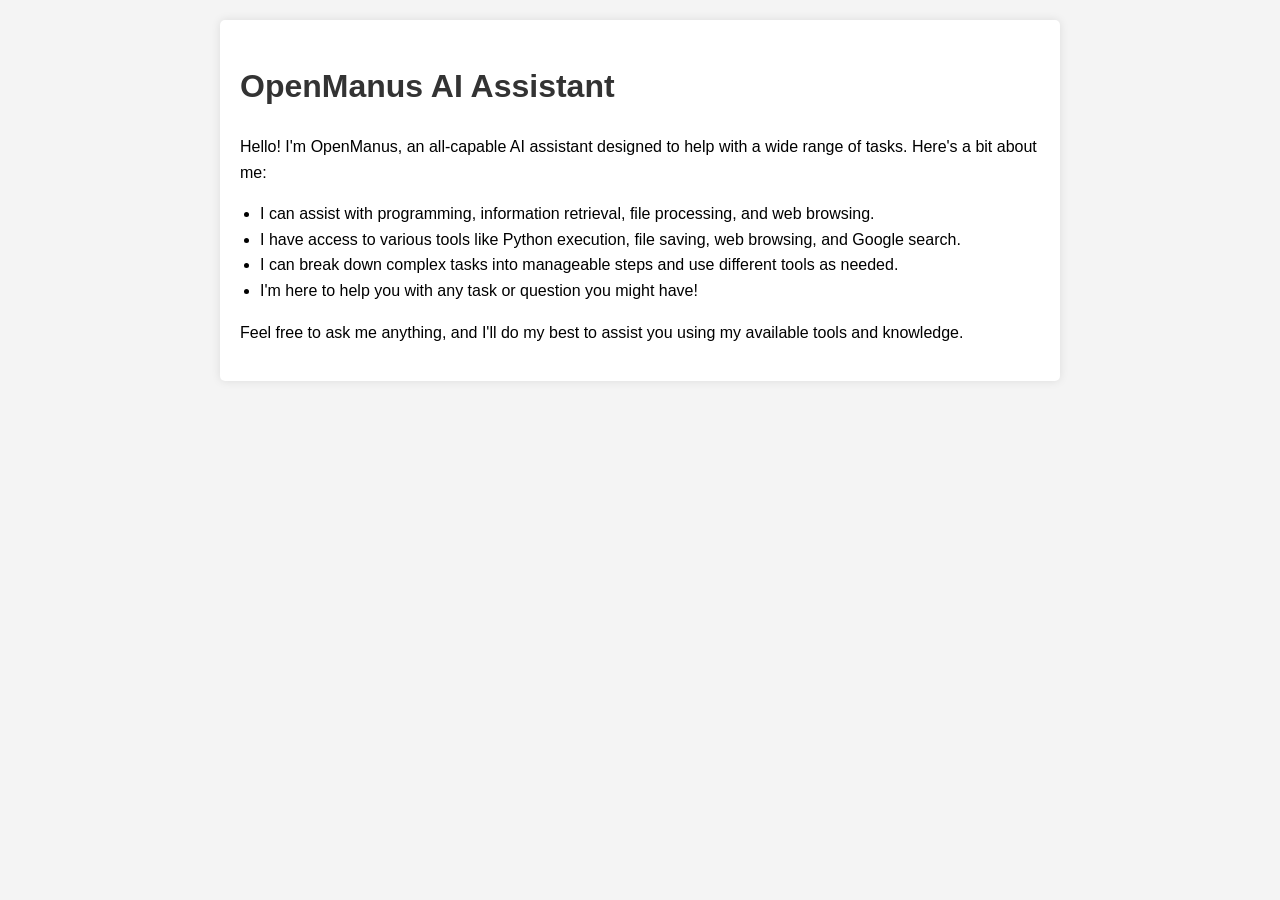
<file: example-prompt-responses/open-in-web-broswer/openmanus.html>
<!DOCTYPE html>
<html lang="en">
<head>
    <meta charset="UTF-8">
    <meta name="viewport" content="width=device-width, initial-scale=1.0">
    <title>OpenManus AI Assistant</title>
    <style>
        body {
            font-family: Arial, sans-serif;
            line-height: 1.6;
            margin: 0;
            padding: 20px;
            background-color: #f4f4f4;
        }
        .container {
            max-width: 800px;
            margin: 0 auto;
            background-color: white;
            padding: 20px;
            border-radius: 5px;
            box-shadow: 0 0 10px rgba(0,0,0,0.1);
        }
        h1 {
            color: #333;
        }
        ul {
            padding-left: 20px;
        }
    </style>
</head>
<body>
    <div class="container">
        <h1>OpenManus AI Assistant</h1>
        <p>Hello! I'm OpenManus, an all-capable AI assistant designed to help with a wide range of tasks. Here's a bit about me:</p>
        <ul>
            <li>I can assist with programming, information retrieval, file processing, and web browsing.</li>
            <li>I have access to various tools like Python execution, file saving, web browsing, and Google search.</li>
            <li>I can break down complex tasks into manageable steps and use different tools as needed.</li>
            <li>I'm here to help you with any task or question you might have!</li>
        </ul>
        <p>Feel free to ask me anything, and I'll do my best to assist you using my available tools and knowledge.</p>
    </div>
</body>
</html>
</file>
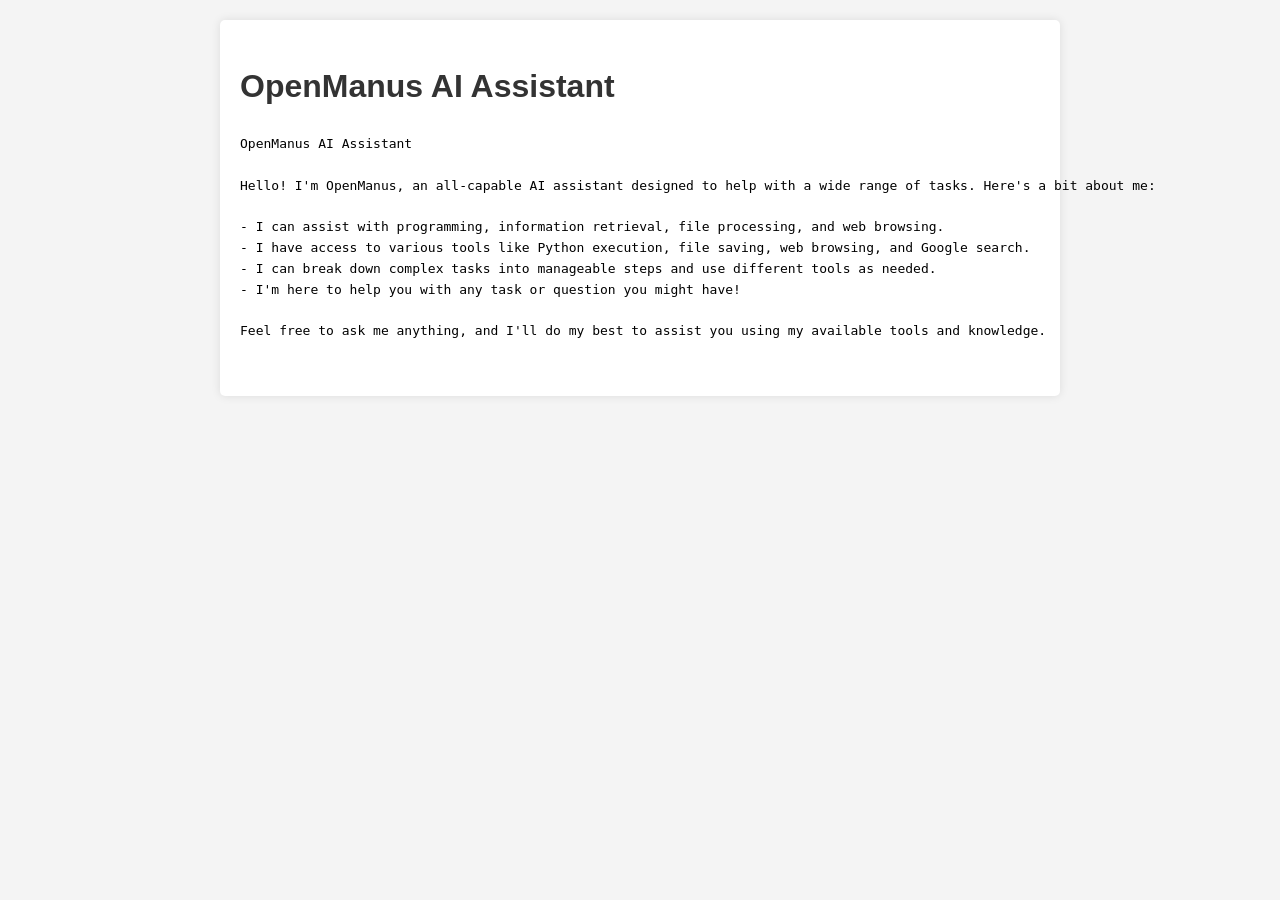
<file: example-prompt-responses/open-in-web-broswer/openmanus_visualization.html>
<!DOCTYPE html>
    <html lang="en">
    <head>
        <meta charset="UTF-8">
        <meta name="viewport" content="width=device-width, initial-scale=1.0">
        <title>OpenManus AI Assistant</title>
        <style>
            body {
                font-family: Arial, sans-serif;
                line-height: 1.6;
                margin: 0;
                padding: 20px;
                background-color: #f4f4f4;
            }
            .container {
                max-width: 800px;
                margin: 0 auto;
                background-color: white;
                padding: 20px;
                border-radius: 5px;
                box-shadow: 0 0 10px rgba(0,0,0,0.1);
            }
            h1 {
                color: #333;
            }
        </style>
    </head>
    <body>
        <div class="container">
            <h1>OpenManus AI Assistant</h1>
            <pre>
OpenManus AI Assistant

Hello! I'm OpenManus, an all-capable AI assistant designed to help with a wide range of tasks. Here's a bit about me:

- I can assist with programming, information retrieval, file processing, and web browsing.
- I have access to various tools like Python execution, file saving, web browsing, and Google search.
- I can break down complex tasks into manageable steps and use different tools as needed.
- I'm here to help you with any task or question you might have!

Feel free to ask me anything, and I'll do my best to assist you using my available tools and knowledge.
            </pre>
        </div>
    </body>
    </html>
</file>
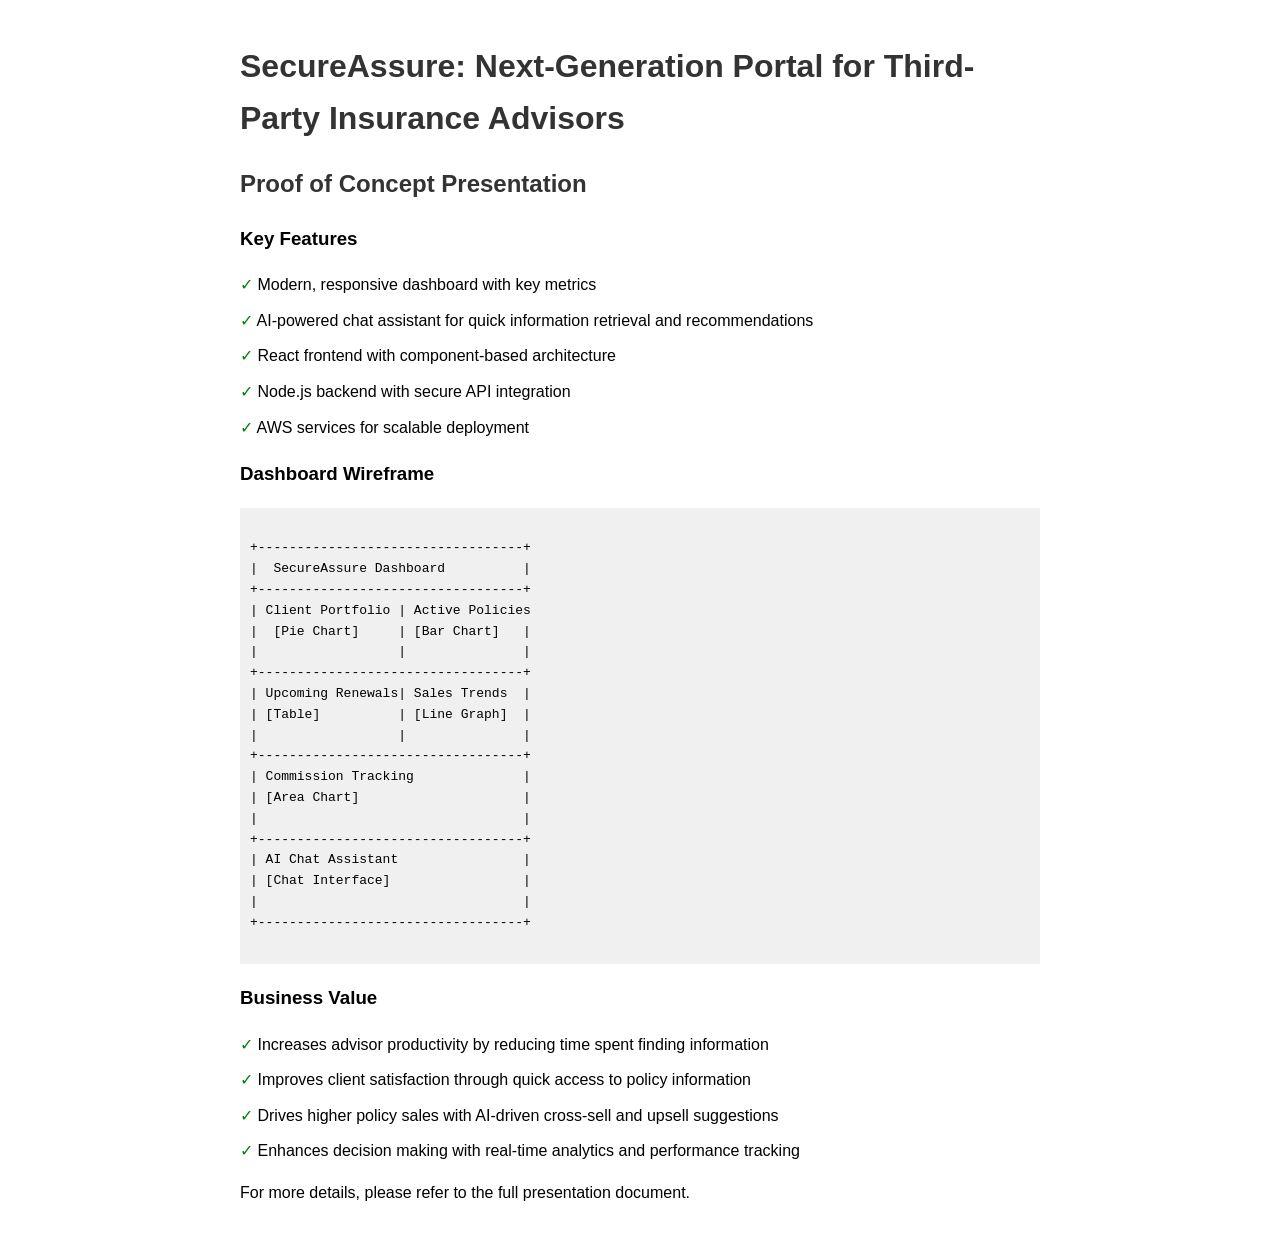
<file: secure_assure/docs/SecureAssure_PoC_Presentation.html>
<!DOCTYPE html>
<html lang="en">
<head>
    <meta charset="UTF-8">
    <meta name="viewport" content="width=device-width, initial-scale=1.0">
    <title>SecureAssure PoC Presentation</title>
    <style>
        body { font-family: Arial, sans-serif; line-height: 1.6; padding: 20px; max-width: 800px; margin: 0 auto; }
        h1, h2 { color: #333; }
        .wireframe { background-color: #f0f0f0; padding: 10px; margin: 10px 0; white-space: pre; font-family: monospace; }
        .feature-list { list-style-type: none; padding-left: 0; }
        .feature-list li { margin-bottom: 10px; }
        .feature-list li:before { content: "✓ "; color: green; }
    </style>
</head>
<body>
    <h1>SecureAssure: Next-Generation Portal for Third-Party Insurance Advisors</h1>
    <h2>Proof of Concept Presentation</h2>

    <h3>Key Features</h3>
    <ul class="feature-list">
        <li>Modern, responsive dashboard with key metrics</li>
        <li>AI-powered chat assistant for quick information retrieval and recommendations</li>
        <li>React frontend with component-based architecture</li>
        <li>Node.js backend with secure API integration</li>
        <li>AWS services for scalable deployment</li>
    </ul>

    <h3>Dashboard Wireframe</h3>
    <div class="wireframe">
+----------------------------------+
|  SecureAssure Dashboard          |
+----------------------------------+
| Client Portfolio | Active Policies
|  [Pie Chart]     | [Bar Chart]   |
|                  |               |
+----------------------------------+
| Upcoming Renewals| Sales Trends  |
| [Table]          | [Line Graph]  |
|                  |               |
+----------------------------------+
| Commission Tracking              |
| [Area Chart]                     |
|                                  |
+----------------------------------+
| AI Chat Assistant                |
| [Chat Interface]                 |
|                                  |
+----------------------------------+
    </div>

    <h3>Business Value</h3>
    <ul class="feature-list">
        <li>Increases advisor productivity by reducing time spent finding information</li>
        <li>Improves client satisfaction through quick access to policy information</li>
        <li>Drives higher policy sales with AI-driven cross-sell and upsell suggestions</li>
        <li>Enhances decision making with real-time analytics and performance tracking</li>
    </ul>

    <p>For more details, please refer to the full presentation document.</p>
</body>
</html>
</file>
